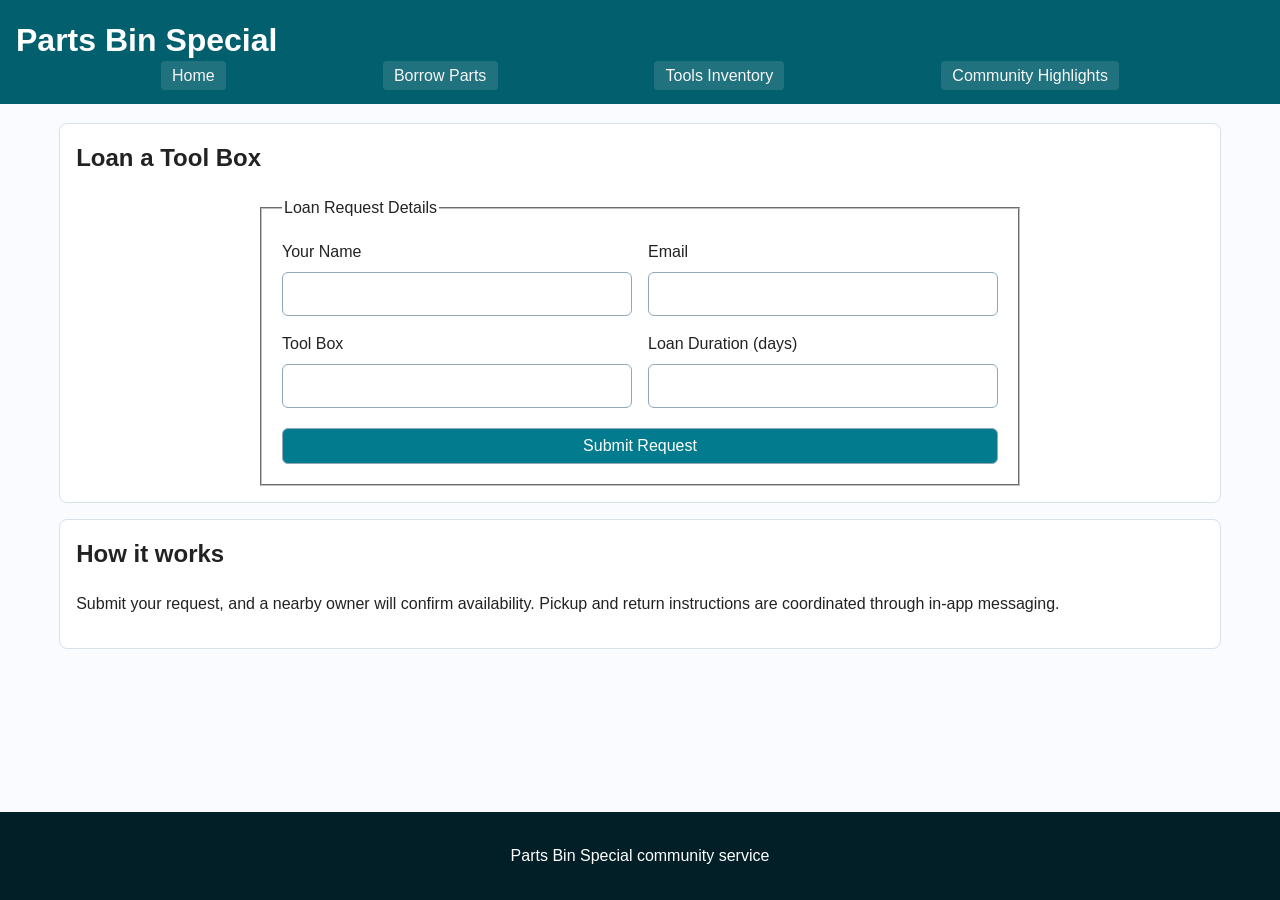
<file: borrow.html>
<!DOCTYPE html>
<html lang="en">
<head>
  <meta charset="UTF-8" />
  <meta name="viewport" content="width=device-width, initial-scale=1.0" />
  <title>Parts Bin Special - Borrow Parts</title>
  <link rel="stylesheet" href="styles.css" />
</head>
<body>
  <header>
    <h1>Parts Bin Special</h1>
    <nav aria-label="Main navigation">
      <ul>
        <li><a href="index.html">Home</a></li>
        <li><a href="borrow.html">Borrow Parts</a></li>
        <li><a href="inventory.html">Tools Inventory</a></li>
        <li><a href="community.html">Community Highlights</a></li>
      </ul>
    </nav>
  </header>

  <main>
    <article>
      <h2>Loan a Tool Box</h2>
      <form action="#" method="get" class="loan-form">
        <fieldset>
          <legend>Loan Request Details</legend>

          <div class="form-field">
            <label for="name">Your Name</label>
            <input type="text" id="name" name="name" required />
          </div>

          <div class="form-field">
            <label for="email">Email</label>
            <input type="email" id="email" name="email" required />
          </div>

          <div class="form-field">
            <label for="toolbox">Tool Box</label>
            <input type="text" id="toolbox" name="toolbox" required />
          </div>

          <div class="form-field">
            <label for="duration">Loan Duration (days)</label>
            <input type="number" id="duration" name="duration" min="1" max="30" required />
          </div>

          <button type="submit">Submit Request</button>
        </fieldset>
      </form>
    </article>

    <section>
      <h2>How it works</h2>
      <p>
        Submit your request, and a nearby owner will confirm availability. Pickup and return instructions are coordinated through in-app messaging.
      </p>
    </section>
  </main>

  <footer>
    <p>Parts Bin Special community service</p>
  </footer>
</body>
</html>
</file>
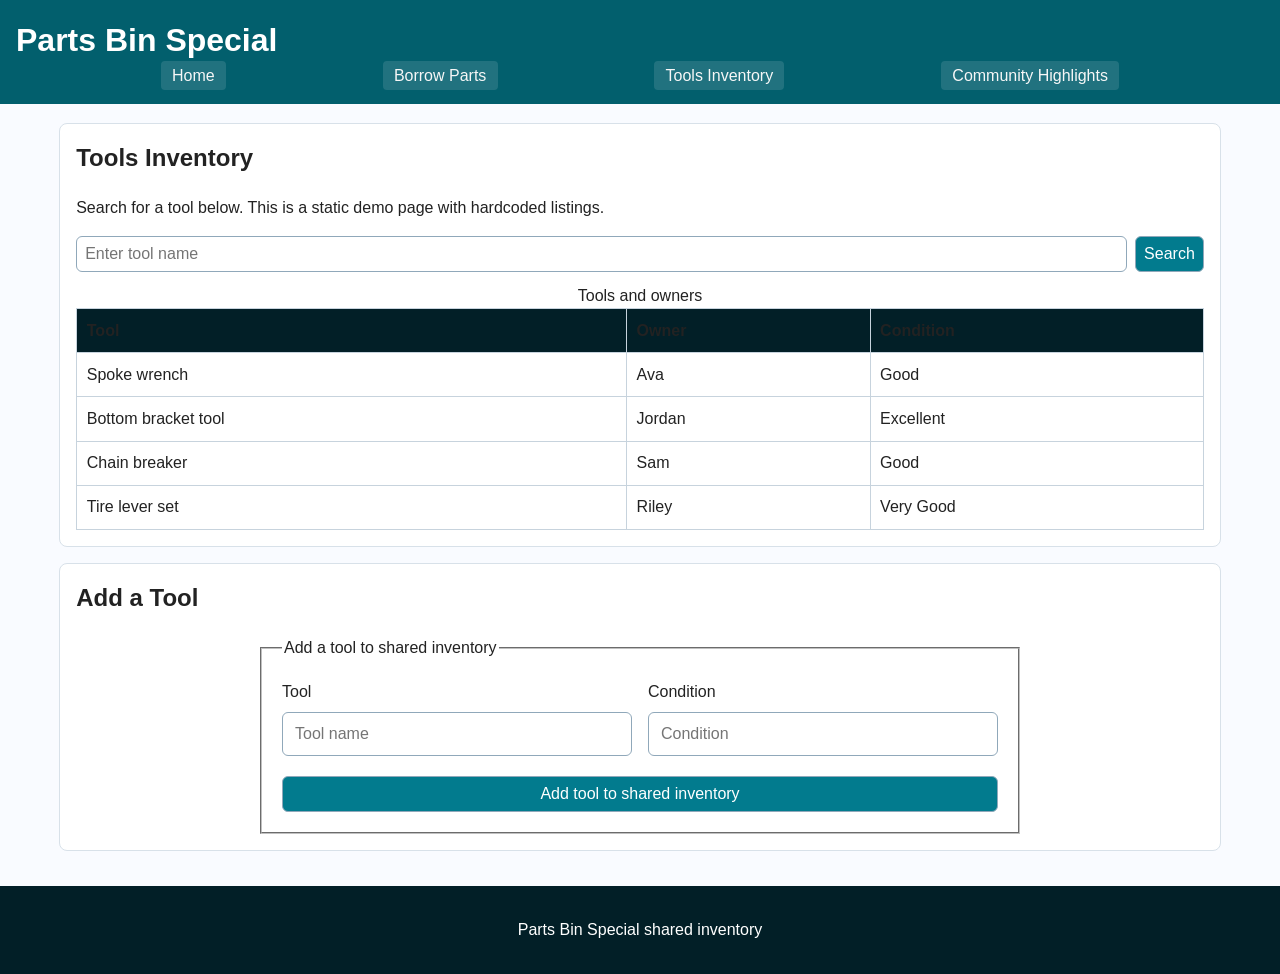
<file: inventory.html>
<!DOCTYPE html>
<html lang="en">
<head>
  <meta charset="UTF-8" />
  <meta name="viewport" content="width=device-width, initial-scale=1.0" />
  <title>Parts Bin Special - Tools Inventory</title>
  <link rel="stylesheet" href="styles.css" />
</head>
<body>
  <header>
    <h1>Parts Bin Special</h1>
    <nav aria-label="Main navigation">
      <ul>
        <li><a href="index.html">Home</a></li>
        <li><a href="borrow.html">Borrow Parts</a></li>
        <li><a href="inventory.html">Tools Inventory</a></li>
        <li><a href="community.html">Community Highlights</a></li>
      </ul>
    </nav>
  </header>

  <main>
    <section>
      <h2>Tools Inventory</h2>
      <p>Search for a tool below. This is a static demo page with hardcoded listings.</p>

      <form action="#" method="get" class="search-form">
        <label for="search">Tool name</label>
        <input type="text" id="search" name="search" placeholder="Enter tool name" />
        <button type="submit">Search</button>
      </form>

      <table>
        <caption>Tools and owners</caption>
        <thead>
          <tr>
            <th scope="col">Tool</th>
            <th scope="col">Owner</th>
            <th scope="col">Condition</th>
          </tr>
        </thead>
        <tbody>
          <tr>
            <td>Spoke wrench</td>
            <td>Ava</td>
            <td>Good</td>
          </tr>
          <tr>
            <td>Bottom bracket tool</td>
            <td>Jordan</td>
            <td>Excellent</td>
          </tr>
          <tr>
            <td>Chain breaker</td>
            <td>Sam</td>
            <td>Good</td>
          </tr>
          <tr>
            <td>Tire lever set</td>
            <td>Riley</td>
            <td>Very Good</td>
          </tr>
        </tbody>
      </table>
    </section>

    <section>
      <h2>Add a Tool</h2>
      <form action="#" method="post" class="loan-form">
        <fieldset>
          <legend>Add a tool to shared inventory</legend>

          <div class="form-field">
            <label for="new-tool">Tool</label>
            <input type="text" id="new-tool" name="new-tool" placeholder="Tool name" required />
          </div>

          <div class="form-field">
            <label for="new-condition">Condition</label>
            <input type="text" id="new-condition" name="new-condition" placeholder="Condition" required />
          </div>

          <button type="submit">Add tool to shared inventory</button>
        </fieldset>
      </form>
    </section>
  </main>

  <footer>
    <p>Parts Bin Special shared inventory</p>
  </footer>
</body>
</html>
</file>
<file: styles.css>
/* Base styles */
* {
  box-sizing: border-box;
}

body {
  margin: 0;
  font-family: Arial, sans-serif;
  line-height: 1.5;
  color: #222;
  background-color: #f9fbff;
  display: flex;
  flex-direction: column;
  min-height: 100vh;
}

header {
  background-color: #025f6d;
  color: #fff;
  padding: 1rem;
}

h1 {
  margin: 0;
}

nav {
  width: 100%;
}

nav ul {
  display: flex;
  flex-wrap: wrap;
  justify-content: space-evenly;
  gap: 0.75rem;
  list-style: none;
  padding: 0;
  margin: 0;
}

nav a {
  color: #f7f7f7;
  text-decoration: none;
  padding: 0.4rem 0.7rem;
  border-radius: 4px;
  background: rgba(255, 255, 255, 0.12);
}

nav a:hover,
nav a:focus-visible {
  background-color: rgba(255, 255, 255, 0.28);
}

main {
  padding: 1.2rem;
  max-width: 1200px;
  margin: 0 auto;
  width: 100%;
  flex: 1;
}

section,
article {
  background: #fff;
  border: 1px solid #d8e1e9;
  border-radius: 8px;
  padding: 1rem;
  margin-bottom: 1rem;
}

.highlights-intro {
  margin-bottom: 2rem;
}

.highlights-grid {
  display: grid;
  grid-template-columns: repeat(2, 1fr);
  gap: 1.5rem;
  margin-bottom: 1rem;
}

.highlight {
  display: flex;
  flex-direction: column;
}

h2 {
  margin-top: 0;
}

img {
  max-width: 100%;
  height: auto;
  display: block;
  border-radius: 8px;
}

footer {
  padding: 1rem;
  background-color: #021f27;
  color: #fff;
  text-align: center;
  margin-top: auto;
}

table {
  width: 100%;
  border-collapse: collapse;
  margin-top: 0.75rem;
}

table th,
table td {
  border: 1px solid #c7d3dd;
  padding: 0.6rem;
  text-align: left;
}

table th {
  background-color: #021f27;
}

.search-form {
  display: grid;
  grid-template-columns: 1fr auto;
  gap: 0.5rem;
  align-items: end;
  margin: 0.75rem 0;
}

.search-form label {
  display: none;
  font-size: 0.9rem;
}

.loan-form fieldset {
  display: grid;
  grid-template-columns: repeat(2, minmax(0, 1fr));
  gap: 1rem;
  padding: 1.25rem;
  max-width: 760px;
  margin: 0 auto;
}

.loan-form .form-field {
  display: grid;
  gap: 0.5rem;
}

.loan-form label,
.loan-form input,
.loan-form button {
  width: 100%;
}

.loan-form input {
  padding: 0.75rem;
}

.loan-form button {
  grid-column: 1 / -1;
  margin-top: 0.25rem;
}

input,
button {
  border: 1px solid #90a8ba;
  border-radius: 6px;
  padding: 0.5rem;
  font-size: 1rem;
}

button {
  background-color: #027b8e;
  color: #fff;
  cursor: pointer;
}

button:hover,
button:focus-visible {
  background-color: #046f7f;
}

@media (max-width: 760px) {
  nav ul {
    flex-direction: column;
    gap: 0.4rem;
  }

  main {
    padding: 0.7rem;
  }

  .search-form {
    grid-template-columns: 1fr;
  }

  .search-form button {
    width: 100%;
  }
}
</file>
